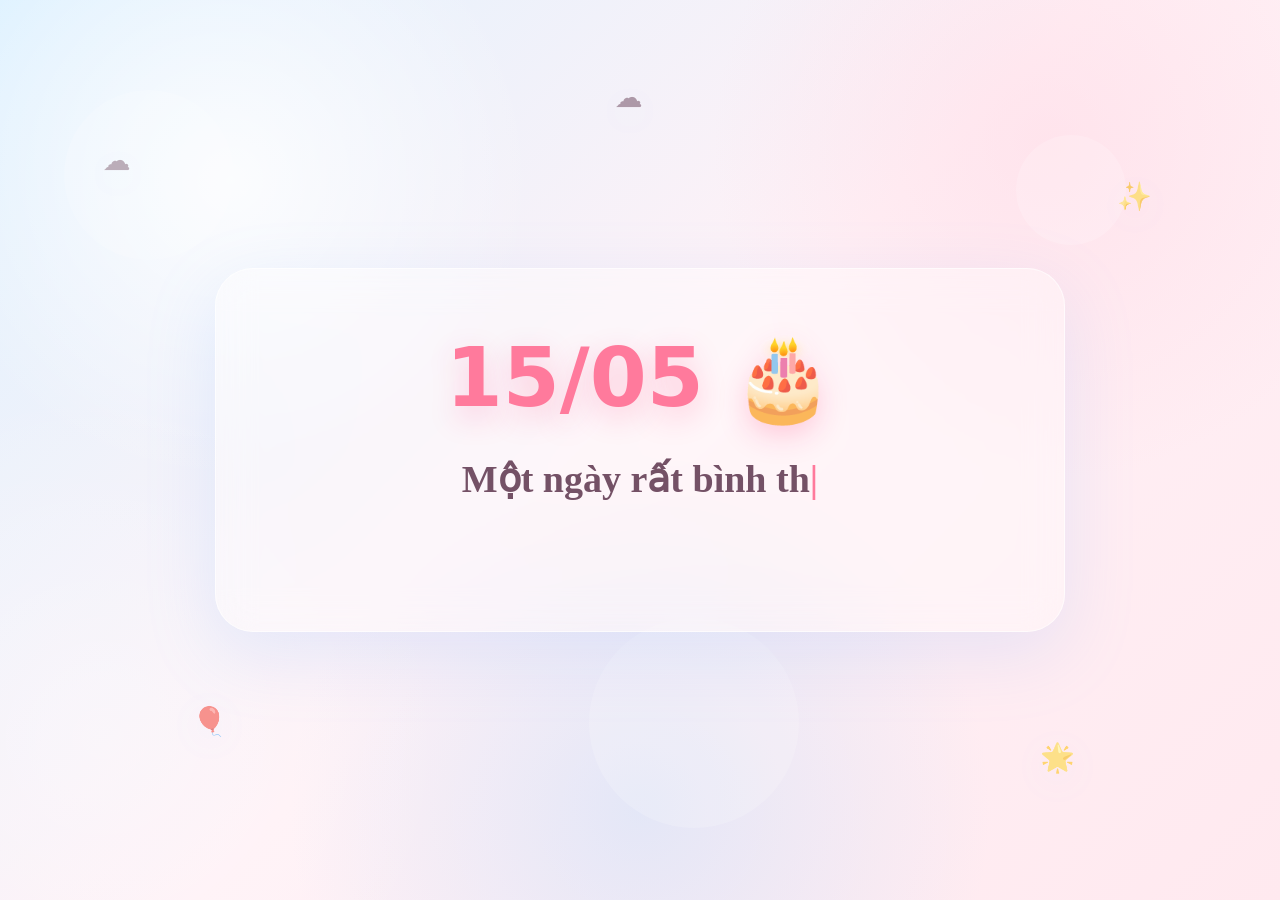
<file: index.html>
<!DOCTYPE html>
<html lang="vi">
  <head>
    <meta charset="UTF-8" />
    <meta name="viewport"
      content="width=device-width, initial-scale=1.0, viewport-fit=cover" />
    <title>Happy Birthday Huệ 💖</title>
    <link rel="stylesheet" href="css/style.css" />
  </head>
  <body>
    <audio id="birthdayMusic" src="audio/hue.mp3" preload="auto" loop></audio>
    <div class="sky-deco">
      <span>☁️</span><span>✨</span><span>🎈</span><span>🌟</span><span>☁️</span>
    </div>
    <div class="clouds">
      <span class="cloud c1"></span>
      <span class="cloud c2"></span>
      <span class="cloud c3"></span>
    </div>

    <section class="page active" id="page1">
      <div class="floating-bg"><span class="bubble"></span><span
          class="bubble"></span><span class="bubble"></span></div>
      <div class="intro-card">
        <div class="intro-date">15/05 🎂</div>
        <div class="type-line cursor" id="introText"></div>
      </div>
    </section>

    <section class="page" id="page2">
      <div class="floating-bg">
        <span class="bubble"></span>
        <span class="bubble"></span>
        <span class="bubble"></span>
      </div>

      <div class="chat-layout hey-hue-page">

        <div class="hey-hue-avatar">
          <img src="img/hue.jpg" alt="Ảnh Huệ">
        </div>

        <div class="pretty-window-wrap">
          <div class="pretty-window">
            <div class="window-topbar">
              <span></span>
              <span></span>
              <span></span>
            </div>

            <div class="window-curtain left"></div>
            <div class="window-curtain right"></div>

            <div class="window-scene">
              <div class="window-sun"></div>
              <div class="window-cloud c1"></div>
              <div class="window-cloud c2"></div>
              <div class="window-cloud c3"></div>

              <div class="window-grid">
                <span></span>
                <span></span>
              </div>

              <div class="window-message">
                Một góc nhỏ dịu dàng<br>
                dành riêng cho Huệ ✨
              </div>

              <div class="window-flowers">
                <span>🌷</span>
                <span>🌸</span>
                <span>🌷</span>
              </div>
            </div>
          </div>
        </div>

        <p class="hey-hue-desc">
          Có một điều nho nhỏ muốn gửi đến cậu
        </p>

        <div class="hey-hue-divider">
          <span>💗</span>
          <span>✨</span>
          <span>🌸</span>
          <span>🌙</span>
          <span>🫧</span>
        </div>

        <div class="gift-chat-wrap">
          <div class="gift" id="gift" onclick="openGift()">🎁</div>
          <p class="tap-hint">Chạm vào hộp quà nha</p>
        </div>

      </div>
    </section>

    <section class="page" id="pageMemory">
      <div class="floating-bg"><span class="bubble"></span><span
          class="bubble"></span><span class="bubble"></span></div>
      <div class="memory-stage">
        <div class="memory-title">Bầu trời ký ức ✨</div>
        <div class="memory-hint">bấm vào số hoặc ảnh nào sẽ hiện ảnh đó
          nhé</div>

        <button class="polaroid" data-number="1" onclick="openMemory(0)">
          <span class="memory-number">1</span>
          <img src="img/hue25.jpg" alt="Ảnh kỷ niệm 1">
        </button>
        <button class="polaroid" data-number="2" onclick="openMemory(1)">
          <span class="memory-number">2</span>
          <img src="img/hue24.jpg" alt="Ảnh kỷ niệm 2">
        </button>
        <button class="polaroid" data-number="3" onclick="openMemory(2)">
          <span class="memory-number">3</span>
          <img src="img/hue21.jpg" alt="Ảnh kỷ niệm 3">
        </button>
        <button class="polaroid" data-number="4" onclick="openMemory(3)">
          <span class="memory-number">4</span>
          <img src="img/hue6.jpg" alt="Ảnh kỷ niệm 4">
        </button>
        <button class="polaroid" data-number="5" onclick="openMemory(4)">
          <span class="memory-number">5</span>
          <img src="img/hue23.jpg" alt="Ảnh kỷ niệm 5">
        </button>
        <button class="polaroid" data-number="6" onclick="openMemory(5)">
          <span class="memory-number">6</span>
          <img src="img/hue1.jpg" alt="Ảnh kỷ niệm 6">
        </button>

        <button class="memory-next" onclick="startAfterMemory()">Tiếp tục nhé
          💖</button>
      </div>
    </section>

    <div class="memory-popup" id="memoryPopup" onclick="closeMemory(event)">
      <div class="memory-open-card">
        <img id="memoryImg" src="img/hue1.jpg" alt="Ảnh">
        <p id="memoryCaption"></p>
        <button onclick="hideMemory()">Quay lại ✨</button>
      </div>
    </div>

    <section class="page" id="page3">
      <div class="main-grid">
        <div class="photo-frame"><img id="slidePhoto" src="img/hue.jpg"
            alt="Ảnh Huệ"></div>
        <div class="heart-box"><div class="real-heart"><span
              class="glow"></span></div></div>
        <div class="text-card" id="birthdayText"></div>
      </div>
    </section>

    <div class="choice-modal" id="choiceModal">
      <div class="choice-box">
        <div class="choice-title">Cảm ơn vì cậu đã xuất hiện 💖</div>
        <div class="btn-row" id="btnArea">
          <button class="choice-btn ok-btn" onclick="goFinal()">Oki nè</button>
          <button class="choice-btn no-btn" id="noBtn">Kệ cậu 😝</button>
        </div>
      </div>
    </div>

    <section class="page" id="page4">
      <div class="final-box">
        <div>
          <div class="final-text" id="finalText"></div>
          <div class="wish-box" id="wishBox">
            <div class="wish-title">Ước một điều đi, tớ giữ bí mật cho ✨</div>
            <div class="wish-form">
              <input class="wish-input" id="wishInput"
                placeholder="Viết điều ước của cậu..." maxlength="80">
              <button class="wish-btn" onclick="sendWish()">Gửi ✨</button>
            </div>
            <div class="wish-note" id="wishNote">Điều ước bay lên trời rồi đó
              💖</div>
          </div>
          <div class="ending-badge" id="endingBadge">và những khoảnh khắc đẹp
            cũng bay lên cùng điều ước đó ✨</div>

          <button class="restart-btn" id="restartBtn" onclick="restartStory()">
            Xem lại từ đầu 💖
          </button>
        </div>
      </section>
      <script src="js/script.js"></script>
    </body>
  </html>
</file>
<file: css/style.css>
:root{
      --pink:#dff2ff;
      --pink-2:#fff1f6;
      --hot:#ff7a9c;
      --deep:#745166;
      --red:#ff5f7f;
      --white:rgba(255,255,255,.78);
      --glass:rgba(255,255,255,.42);
      --shadow:0 22px 70px rgba(255, 45, 110, .28);
    }

    *{box-sizing:border-box;margin:0;padding:0}
    html,body{width:100%;height:100%;overflow:hidden}
    body{
      font-family: ui-rounded, system-ui, -apple-system, BlinkMacSystemFont, "Segoe UI", sans-serif;
      color:var(--deep);
      background:
        radial-gradient(circle at 18% 20%, rgba(255,255,255,.82), transparent 24%),
        radial-gradient(circle at 82% 16%, rgba(255,205,220,.36), transparent 26%),
        radial-gradient(circle at 50% 90%, rgba(170,215,255,.32), transparent 34%),
        radial-gradient(circle at 8% 82%, rgba(255,255,255,.34), transparent 26%),
        linear-gradient(135deg,#dff2ff,#fff1f6 50%,#ffe9ef);
    }

    .page{
      position:fixed;
      inset:0;
      display:none;
      align-items:center;
      justify-content:center;
      padding:clamp(18px,4vw,55px);
      opacity:0;
      transform:scale(.985);
      transition:opacity .85s ease, transform .85s ease;
      z-index:1;
    }
    .page.active{display:flex;opacity:1;transform:scale(1)}


    .sky-deco{
      position:absolute;
      inset:0;
      pointer-events:none;
      overflow:hidden;
      z-index:0;
    }
    .sky-deco span{
      position:absolute;
      font-size:clamp(16px,4vw,28px);
      opacity:.55;
      animation:skyFloat 7s ease-in-out infinite;
      filter:drop-shadow(0 8px 18px rgba(120,170,255,.16));
    }
    .sky-deco span:nth-child(1){left:8%;top:16%;animation-delay:-1s}
    .sky-deco span:nth-child(2){right:10%;top:20%;animation-delay:-2.8s}
    .sky-deco span:nth-child(3){left:15%;bottom:18%;animation-delay:-4s}
    .sky-deco span:nth-child(4){right:16%;bottom:14%;animation-delay:-5.2s}
    .sky-deco span:nth-child(5){left:48%;top:9%;animation-delay:-3.4s}
    @keyframes skyFloat{
      0%,100%{transform:translateY(0) rotate(0)}
      50%{transform:translateY(-16px) rotate(8deg)}
    }


    .clouds{position:fixed;inset:0;pointer-events:none;overflow:hidden;z-index:0}
    .cloud{
      position:absolute;width:clamp(110px,24vw,260px);height:clamp(38px,8vw,82px);
      border-radius:999px;background:rgba(255,255,255,.50);
      box-shadow:35px 5px 0 rgba(255,255,255,.34),74px 8px 0 rgba(255,255,255,.28),28px -16px 0 rgba(255,255,255,.38);
      filter:blur(.2px);opacity:.62;animation:cloudDrift var(--cloud-time) linear infinite;
    }
    .cloud.c1{top:12%;left:-32%;--cloud-time:34s}
    .cloud.c2{top:34%;left:105%;--cloud-time:42s;transform:scale(.78);animation-name:cloudDriftReverse}
    .cloud.c3{top:72%;left:-38%;--cloud-time:48s;transform:scale(.62);opacity:.42}
    @keyframes cloudDrift{from{translate:0 0}to{translate:145vw 0}}
    @keyframes cloudDriftReverse{from{translate:0 0}to{translate:-145vw 0}}

    .gift-mini-photo{
      position:fixed;left:50%;top:58%;z-index:22;width:62px;height:76px;padding:4px 4px 14px;
      border-radius:10px;background:rgba(255,255,255,.94);box-shadow:0 16px 34px rgba(120,100,170,.22);
      pointer-events:none;animation:giftPhotoBurst .98s ease-out forwards;
    }
    .gift-mini-photo img{width:100%;height:100%;object-fit:cover;border-radius:7px;display:block}
    @keyframes giftPhotoBurst{
      0%{transform:translate(-50%,-50%) scale(.25) rotate(0);opacity:0}
      15%{opacity:1}
      100%{transform:translate(calc(-50% + var(--x)), calc(-50% + var(--y))) scale(.86) rotate(var(--r));opacity:0}
    }

    .type-line,.text-card,.final-text{font-family:"Segoe Print","Comic Sans MS",ui-rounded,cursive}
    .text-card,.final-text{font-weight:700}

    .polaroid img{
      width:100%;
      aspect-ratio:1/1.12;
      object-fit:cover;
      border-radius:10px;
      display:block;
      filter:saturate(1.05) brightness(1.04);
    }

    .pastel-firework{
      position:fixed;width:6px;height:6px;border-radius:50%;pointer-events:none;z-index:45;
      background:rgba(255,255,255,.95);box-shadow:0 0 18px rgba(255,255,255,.8);animation:fireworkCore .8s ease-out forwards;
    }
    .pastel-firework span{
      position:absolute;left:50%;top:50%;width:7px;height:7px;border-radius:50%;background:var(--fw-color);
      transform:translate(-50%,-50%);animation:fireworkSpark .9s ease-out forwards;
    }
    @keyframes fireworkCore{0%{transform:scale(.4);opacity:0}20%{opacity:1}100%{transform:scale(1);opacity:0}}
    @keyframes fireworkSpark{to{transform:translate(calc(-50% + var(--dx)), calc(-50% + var(--dy))) scale(.25);opacity:0}}

    .sky-memory-photo{
      position:fixed;
      left:50%;
      bottom:-90px;
      z-index:42;
      width:clamp(52px,13vw,88px);
      padding:4px 4px 11px;
      border-radius:12px;
      background:rgba(255,255,255,.94);
      box-shadow:0 16px 34px rgba(110,150,220,.22);
      pointer-events:none;
      animation:skyPhotoRise var(--rise-time) ease-in forwards;
    }
    .sky-memory-photo img{
      width:100%;
      aspect-ratio:1/1.12;
      object-fit:cover;
      border-radius:8px;
      display:block;
    }
    @keyframes skyPhotoRise{
      0%{
        transform:translateX(-50%) translateY(0) scale(.72) rotate(var(--rot));
        opacity:0;
      }
      12%{opacity:1}
      82%{opacity:1}
      100%{
        transform:translateX(calc(-50% + var(--drift-x))) translateY(calc(-115vh - var(--drift-y))) scale(var(--end-scale)) rotate(calc(var(--rot) + var(--spin)));
        opacity:0;
      }
    }
    .ending-badge{
      position:fixed;
      left:50%;
      bottom:86px;
      transform:translateX(-50%);
      z-index:43;
      display:none;
      width:min(340px,84vw);
      padding:10px 14px;
      border-radius:999px;
      background:rgba(255,255,255,.74);
      color:#ff6f96;
      text-align:center;
      font-weight:900;
      font-size:clamp(12px,3.2vw,16px);
      box-shadow:0 14px 32px rgba(110,160,230,.18);
      animation:endingBadgeIn .6s ease both;
    }
    .ending-badge.show{display:block}
    @keyframes endingBadgeIn{
      from{opacity:0;transform:translateX(-50%) translateY(16px) scale(.96)}
      to{opacity:1;transform:translateX(-50%) translateY(0) scale(1)}
    }

    .wish-star{white-space:normal;text-align:center;border-radius:24px 24px 24px 8px;padding:10px 14px 12px}
    .wish-star::before{content:"🎈";display:block;font-size:30px;line-height:1;margin-bottom:2px;animation:balloonWobble .7s ease-in-out infinite alternate}
    @keyframes balloonWobble{to{transform:translateX(5px) rotate(4deg)}}


    .floating-bg{
      position:absolute;inset:0;pointer-events:none;overflow:hidden;
    }
    .bubble{
      position:absolute;border-radius:999px;background:rgba(255,255,255,.18);
      filter:blur(.2px);animation:float 9s ease-in-out infinite;
    }
    .bubble:nth-child(1){width:170px;height:170px;left:5%;top:10%;animation-delay:-2s}
    .bubble:nth-child(2){width:110px;height:110px;right:12%;top:15%;animation-delay:-4s}
    .bubble:nth-child(3){width:210px;height:210px;left:46%;bottom:8%;animation-delay:-5s}
    @keyframes float{50%{transform:translateY(-22px) translateX(10px)}}

    /* PAGE 1 */
    .intro-card{
      width:min(850px,92vw);
      min-height:320px;
      padding:clamp(30px,6vw,62px);
      border-radius:38px;
      background:rgba(255,255,255,.35);
      box-shadow:0 22px 70px rgba(130,180,255,.18), inset 0 0 0 1px rgba(255,255,255,.62);
      backdrop-filter:blur(18px);
      text-align:center;
      position:relative;
      overflow:hidden;
    }
    .intro-date{
      font-size:clamp(34px,8vw,82px);
      font-weight:900;
      color:var(--hot);
      text-shadow:0 10px 30px rgba(255,45,110,.22);
      margin-bottom:24px;
    }
    .type-line{
      font-size:clamp(22px,4vw,38px);
      line-height:1.55;
      font-weight:700;
      min-height:120px;
    }
    .cursor::after{content:"|";animation:blink .75s infinite;color:var(--hot)}
    @keyframes blink{50%{opacity:0}}

    /* PAGE 2 */
    .gift-layout{
      position:relative;
      width:min(680px,92vw);
      text-align:center;
      padding:clamp(18px,4vw,34px);
    }
    .portrait-wrap{
      width:min(220px,58vw);
      aspect-ratio:1/1;
      margin:0 auto 20px;
      border-radius:50%;
      padding:6px;
      background:linear-gradient(145deg,rgba(255,255,255,.92),rgba(255,115,165,.24));
      box-shadow:0 20px 52px rgba(255,54,119,.28);
      animation:portraitBob 2.8s ease-in-out infinite;
    }
    .portrait-wrap img{
      width:100%;height:100%;object-fit:cover;object-position:center;border-radius:50%;
      filter:brightness(1.08) contrast(.98) saturate(1.08);
      transition:.45s ease;
    }
    .portrait-wrap:hover img{filter:brightness(1.12) saturate(1.18);transform:scale(1.02)}
    @keyframes portraitBob{0%,100%{transform:translateY(0)}50%{transform:translateY(-10px)}}
    .gift-layout h2{font-size:clamp(30px,8vw,54px);color:var(--hot);margin-bottom:12px}
    .gift-layout p{font-size:clamp(17px,4.4vw,24px);line-height:1.5}
    .gift{
      margin:28px auto 10px;
      width:112px;height:112px;
      display:grid;place-items:center;
      font-size:68px;
      cursor:pointer;
      filter:drop-shadow(0 18px 30px rgba(255,45,110,.32));
      animation:shakeGift 1.8s ease-in-out infinite;
      user-select:none;
      -webkit-tap-highlight-color:transparent;
    }
    @keyframes shakeGift{
      0%,100%{transform:rotate(0)}
      15%{transform:rotate(-8deg)}
      30%{transform:rotate(8deg)}
      45%{transform:rotate(-5deg)}
      60%{transform:rotate(4deg)}
    }
    .gift.explode{animation:explode .65s forwards}
    @keyframes explode{to{transform:scale(3) rotate(35deg);opacity:0;filter:blur(9px)}}
    .tap-hint{font-size:16px!important;color:#b32a68;opacity:.9}


    .memory-stage{
      position:relative;
      width:min(980px,94vw);
      height:min(680px,88dvh);
      overflow:hidden;
      border-radius:34px;
      background:
        radial-gradient(circle at 20% 18%, rgba(255,255,255,.55), transparent 24%),
        radial-gradient(circle at 80% 22%, rgba(255,100,150,.18), transparent 28%),
        linear-gradient(145deg, rgba(255,255,255,.30), rgba(255,200,218,.22));
      box-shadow:var(--shadow), inset 0 0 0 1px rgba(255,255,255,.55);
      backdrop-filter:blur(14px);
      padding:18px;
    }
    .memory-title{
      position:absolute;
      top:18px;
      left:50%;
      transform:translateX(-50%);
      z-index:3;
      width:min(560px,88vw);
      text-align:center;
      padding:12px 16px;
      border-radius:999px;
      background:rgba(255,255,255,.62);
      box-shadow:0 14px 36px rgba(255,45,110,.18);
      font-size:clamp(16px,4vw,24px);
      font-weight:900;
      color:var(--hot);
    }
    .memory-hint{
      position:absolute;
      top:70px;
      left:50%;
      transform:translateX(-50%);
      z-index:3;
      font-size:clamp(12px,3.2vw,16px);
      color:#a82a65;
      background:rgba(255,255,255,.45);
      padding:7px 13px;
      border-radius:999px;
    }
    .polaroid{
      position:absolute;
      width:clamp(92px,16vw,150px);
      padding:7px;
      border:0;
      border-radius:14px;
      background:rgba(255,255,255,.88);
      box-shadow:0 16px 38px rgba(160,0,72,.22);
      cursor:pointer;
      transform:translate3d(0,0,0) rotate(var(--r));
      animation:memoryFloat var(--dur) ease-in-out infinite;
      -webkit-tap-highlight-color:transparent;
    }

    .polaroid:nth-child(3){left:7%;top:20%;--r:-8deg;--dur:5.8s}
    .polaroid:nth-child(4){left:32%;top:17%;--r:6deg;--dur:6.5s;animation-delay:-1s}
    .polaroid:nth-child(5){right:8%;top:22%;--r:-4deg;--dur:6.1s;animation-delay:-2s}
    .polaroid:nth-child(6){left:12%;bottom:18%;--r:5deg;--dur:6.8s;animation-delay:-2.4s}
    .polaroid:nth-child(7){left:41%;bottom:15%;--r:-6deg;--dur:5.9s;animation-delay:-1.6s}
    .polaroid:nth-child(8){right:11%;bottom:18%;--r:7deg;--dur:6.7s;animation-delay:-3s}
    @keyframes memoryFloat{
      0%,100%{transform:translateY(0) rotate(var(--r))}
      50%{transform:translateY(-18px) rotate(calc(var(--r) * -0.55))}
    }
    .memory-next{
      position:absolute;
      left:50%;
      bottom:18px;
      transform:translateX(-50%);
      z-index:4;
      border:0;
      border-radius:999px;
      padding:12px 22px;
      background:#ff4f82;
      color:white;
      font-weight:900;
      font-size:15px;
      box-shadow:0 15px 34px rgba(255,45,110,.28);
      cursor:pointer;
    }
    .memory-popup{
      position:fixed;
      inset:0;
      display:none;
      place-items:center;
      z-index:25;
      background:rgba(220,235,255,.22);
      backdrop-filter:blur(2px);
      padding:18px;
    }
    .memory-popup.show{display:grid}
    .memory-open-card{
      width:min(390px,86vw);
      padding:12px 12px 18px;
      border-radius:24px;
      background:rgba(255,255,255,.94);
      box-shadow:0 22px 60px rgba(110,150,220,.22);
      text-align:center;
      animation:popIn .28s ease both;
    }
    .memory-open-card img{
      width:100%;
      max-height:50dvh;
      object-fit:cover;
      border-radius:18px;
      display:block;
      margin-bottom:14px;
    }
    .memory-open-card p{
      font-size:clamp(14px,3.8vw,17px);
      line-height:1.45;
      font-weight:800;
      color:#7d5a6c;
      padding:0 8px 12px;
    }
    .memory-open-card button{
      border:0;
      border-radius:999px;
      padding:10px 20px;
      background:#ff7a9c;
      color:white;
      font-weight:900;
      box-shadow:0 12px 26px rgba(255,120,160,.22);
    }
    @keyframes popIn{from{transform:scale(.88);opacity:0}to{transform:scale(1);opacity:1}}


    .memory-number{
      position:absolute;
      top:-10px;
      right:-10px;
      z-index:5;
      width:34px;
      height:34px;
      border-radius:50%;
      display:grid;
      place-items:center;
      background:#ff4f82;
      color:white;
      font-weight:900;
      font-size:16px;
      box-shadow:0 10px 22px rgba(255,45,110,.35);
      border:3px solid rgba(255,255,255,.9);
      pointer-events:none;
    }
    .polaroid{
      overflow:visible;
    }
    .polaroid::after{
      content:"Ảnh " attr(data-number);
      position:absolute;
      left:50%;
      bottom:-28px;
      transform:translateX(-50%);
      white-space:nowrap;
      font-size:12px;
      font-weight:900;
      color:#ff4f82;
      background:rgba(255,255,255,.78);
      padding:4px 9px;
      border-radius:999px;
      box-shadow:0 8px 18px rgba(255,45,110,.14);
      pointer-events:none;
    }


    /* PAGE 3 */
    .main-grid{
      width:min(1550px,96vw);
      display:grid;
      grid-template-columns:1.05fr .95fr 1.15fr;
      gap:clamp(22px,4vw,70px);
      align-items:center;
    }
    .photo-frame{
      position:relative;
      width:min(390px,90vw);
      aspect-ratio:1/1.33;
      border-radius:38px;
      padding:8px;
      background:rgba(255,255,255,.68);
      box-shadow:0 26px 70px rgba(255,45,110,.34);
      transform:rotate(-2deg);
      justify-self:center;
      overflow:hidden;
    }
    .photo-frame img{width:100%;height:100%;object-fit:cover;border-radius:31px;filter:saturate(1.04) brightness(1.04);transition:opacity .9s ease, transform 1.3s ease, filter .9s ease}
    .photo-frame::after{
      content:"";position:absolute;inset:-45% -80%;
      background:linear-gradient(105deg,transparent 40%,rgba(255,255,255,.65) 50%,transparent 60%);
      transform:translateX(-60%) rotate(12deg);
      animation:shine 4s ease-in-out infinite;
    }
    @keyframes shine{45%,100%{transform:translateX(70%) rotate(12deg)}}
    .fade-img{opacity:.2;transform:scale(1.04);filter:blur(2px)}

    .heart-box{display:grid;place-items:center;min-height:310px;position:relative}
    .real-heart{
      width:85px;height:85px;position:relative;transform:rotate(-45deg);
      background:radial-gradient(circle at 30% 28%,#ff90aa 0 9%,#ff426f 24%,#d7044f 82%);
      box-shadow:0 28px 64px rgba(216,0,70,.42), inset -16px -18px 30px rgba(130,0,45,.18), inset 18px 12px 28px rgba(255,255,255,.22);
      animation:heartbeat 1.18s ease-in-out infinite;
      filter:drop-shadow(0 0 25px rgba(255,35,95,.28));
    }
    .real-heart:before,.real-heart:after{content:"";position:absolute;width:85px;height:85px;border-radius:50%;background:inherit;box-shadow:inherit}
    .real-heart:before{top:-42.5px;left:0}.real-heart:after{left:42.5px;top:0}
    .real-heart .glow{position:absolute;inset:11px auto auto 19px;width:19px;height:19px;border-radius:50%;background:rgba(255,255,255,.35);filter:blur(2px);z-index:2}
    @keyframes heartbeat{0%,100%{transform:rotate(-45deg) scale(1)}14%{transform:rotate(-45deg) scale(1.13)}28%{transform:rotate(-45deg) scale(.98)}42%{transform:rotate(-45deg) scale(1.09)}70%{transform:rotate(-45deg) scale(1)}}

    .text-card{
      justify-self:center;
      width:min(430px,91vw);
      min-height:620px;
      padding:clamp(26px,4vw,38px);
      border-radius:28px;
      background:rgba(255,255,255,.68);
      box-shadow:var(--shadow), inset 0 0 0 1px rgba(255,255,255,.65);
      backdrop-filter:blur(14px);
      font-size:clamp(15px,1.55vw,20px);
      line-height:1.45;
      white-space:pre-line;
      position:relative;
    }
    .text-card .highlight{color:var(--red);font-size:1.18em;font-weight:900;text-shadow:0 0 18px rgba(255,45,110,.28);animation:textPulse .9s ease-in-out infinite alternate}
    @keyframes textPulse{to{letter-spacing:.5px;filter:drop-shadow(0 5px 14px rgba(255,45,110,.24))}}

    .choice-modal{
      position:fixed;
      inset:0;
      display:none;
      place-items:end center;
      z-index:15;
      background:transparent;
      backdrop-filter:none;
      pointer-events:auto;
      padding:0 12px max(18px, env(safe-area-inset-bottom));
    }
    .choice-modal.show{display:grid}
    .choice-box{
      width:min(360px,84vw);min-height:170px;border-radius:24px;
      background:linear-gradient(145deg,rgba(255,255,255,.44),rgba(255,141,174,.30));
      border:1px solid rgba(255,255,255,.58);
      box-shadow:0 28px 80px rgba(255,35,100,.34);
      text-align:center;padding:26px 18px;position:relative;
    }
    .choice-title{font-size:clamp(15px,3.8vw,20px);font-weight:900;color:#ff6f96;text-shadow:0 8px 22px rgba(255,120,160,.18);margin-bottom:13px}
    .btn-row{position:relative;height:78px;width:100%;max-width:230px;margin:0 auto}
    .choice-btn{border:0;border-radius:999px;padding:9px 19px;font-size:14px;font-weight:850;cursor:pointer;box-shadow:0 10px 24px rgba(255,45,110,.18);transition:.25s;position:absolute;top:0;left:50%;transform:translateX(-50%)}
    .ok-btn{background:#ff7a9c;color:white;top:0;z-index:2}.no-btn{background:#46546a;color:white;top:44px;z-index:3}.choice-btn:active{transform:translateX(-50%) scale(.95)}

    /* PAGE 4 */
    .final-box{
      width:min(760px,92vw);min-height:520px;padding:clamp(28px,6vw,54px);
      border-radius:34px;background:rgba(255,255,255,.38);
      box-shadow:var(--shadow), inset 0 0 0 1px rgba(255,255,255,.55);
      backdrop-filter:blur(14px);text-align:center;z-index:2;
      display:flex;align-items:center;justify-content:center;
    }
    .final-text{font-size:clamp(20px,4.6vw,34px);line-height:1.48;font-weight:750;white-space:pre-line}
    .final-text .final-highlight{color:var(--red);font-size:1.16em;font-weight:950;text-shadow:0 0 20px rgba(255,44,100,.34);animation:finalGlow 1s ease-in-out infinite alternate}
    @keyframes finalGlow{to{transform:scale(1.02);filter:drop-shadow(0 0 18px rgba(255,42,98,.4))}}

    .wish-box{
      display:none;
      width:min(430px,92vw);
      margin-top:14px;
      padding:13px 13px 14px;
      border-radius:24px;
      background:rgba(255,255,255,.50);
      box-shadow:0 18px 46px rgba(255,45,110,.20), inset 0 0 0 1px rgba(255,255,255,.55);
      animation:wishAppear .55s ease both;
    }
    .wish-box.show{display:block}
    .wish-title{
      font-size:clamp(14px,3.7vw,19px);
      font-weight:900;
      color:#ff3f78;
      margin-bottom:9px;
      text-shadow:0 8px 24px rgba(255,45,110,.18);
    }
    .wish-form{
      display:flex;
      gap:8px;
      align-items:center;
      justify-content:center;
    }
    .wish-input{
      flex:1;
      min-width:0;
      border:0;
      outline:0;
      border-radius:999px;
      padding:11px 13px;
      background:rgba(255,255,255,.82);
      color:#9b1b5b;
      font-weight:750;
      font-size:14px;
      box-shadow:inset 0 0 0 1px rgba(255,105,155,.18);
    }
    .wish-input::placeholder{color:rgba(155,27,91,.55)}
    .wish-btn{
      border:0;
      border-radius:999px;
      padding:11px 14px;
      background:#ff4f82;
      color:white;
      font-weight:900;
      font-size:14px;
      white-space:nowrap;
      box-shadow:0 12px 28px rgba(255,45,110,.24);
      cursor:pointer;
    }
    .wish-note{
      display:none;
      margin-top:9px;
      font-size:13px;
      font-weight:800;
      color:#b82d68;
    }
    .wish-note.show{display:block}

    .sky-memory-photo{
      position:fixed;
      left:50%;
      bottom:-90px;
      z-index:42;
      width:clamp(52px,13vw,88px);
      padding:4px 4px 11px;
      border-radius:12px;
      background:rgba(255,255,255,.94);
      box-shadow:0 16px 34px rgba(110,150,220,.22);
      pointer-events:none;
      animation:skyPhotoRise var(--rise-time) ease-in forwards;
    }
    .sky-memory-photo img{
      width:100%;
      aspect-ratio:1/1.12;
      object-fit:cover;
      border-radius:8px;
      display:block;
    }
    @keyframes skyPhotoRise{
      0%{
        transform:translateX(-50%) translateY(0) scale(.72) rotate(var(--rot));
        opacity:0;
      }
      12%{opacity:1}
      82%{opacity:1}
      100%{
        transform:translateX(calc(-50% + var(--drift-x))) translateY(calc(-115vh - var(--drift-y))) scale(var(--end-scale)) rotate(calc(var(--rot) + var(--spin)));
        opacity:0;
      }
    }
    .ending-badge{
      position:fixed;
      left:50%;
      bottom:86px;
      transform:translateX(-50%);
      z-index:43;
      display:none;
      width:min(340px,84vw);
      padding:10px 14px;
      border-radius:999px;
      background:rgba(255,255,255,.74);
      color:#ff6f96;
      text-align:center;
      font-weight:900;
      font-size:clamp(12px,3.2vw,16px);
      box-shadow:0 14px 32px rgba(110,160,230,.18);
      animation:endingBadgeIn .6s ease both;
    }
    .ending-badge.show{display:block}
    @keyframes endingBadgeIn{
      from{opacity:0;transform:translateX(-50%) translateY(16px) scale(.96)}
      to{opacity:1;transform:translateX(-50%) translateY(0) scale(1)}
    }

    .wish-star{
      position:fixed;
      z-index:40;
      left:50%;
      bottom:90px;
      width:max-content;
      max-width:82vw;
      padding:9px 13px;
      border-radius:999px;
      background:rgba(255,255,255,.86);
      color:#ff3f78;
      font-weight:900;
      font-size:14px;
      box-shadow:0 16px 42px rgba(255,45,110,.28);
      pointer-events:none;
      animation:wishFly 2.4s ease-in forwards;
    }
    @keyframes wishAppear{
      from{opacity:0;transform:translateY(14px) scale(.96)}
      to{opacity:1;transform:translateY(0) scale(1)}
    }
    @keyframes wishFly{
      0%{transform:translateX(-50%) translateY(0) scale(.92);opacity:0}
      15%{opacity:1}
      70%{opacity:1}
      100%{transform:translateX(-50%) translateY(-62vh) scale(.62);opacity:0}
    }

    .falling{position:absolute;top:-30px;pointer-events:none;animation:fall linear forwards;font-size:20px;opacity:.85}
    @keyframes fall{to{transform:translateY(110vh) rotate(360deg);opacity:.15}}

    @media (max-width:900px){
      .page{align-items:center;justify-content:center;padding:10px;padding-top:max(10px,env(safe-area-inset-top));padding-bottom:max(10px,env(safe-area-inset-bottom))}
      #page3{align-items:center;overflow:hidden}
      .memory-stage{height:calc(100dvh - 22px);border-radius:24px;padding:10px}
      .memory-title{top:12px;font-size:17px;padding:10px 14px}
      .memory-hint{top:58px;font-size:12px}
      .polaroid{width:clamp(82px,28vw,112px);padding:6px;border-radius:12px}

      .polaroid:nth-child(3){left:5%;top:17%}
      .polaroid:nth-child(4){left:37%;top:21%}
      .polaroid:nth-child(5){right:5%;top:40%}
      .polaroid:nth-child(6){left:7%;bottom:22%}
      .polaroid:nth-child(7){left:39%;bottom:16%}
      .polaroid:nth-child(8){right:7%;bottom:9%}
      .memory-next{bottom:12px;padding:10px 18px;font-size:13px}
      .main-grid{
        grid-template-columns:1fr;
        grid-template-rows:auto auto auto;
        gap:clamp(7px,1.5vh,13px);
        width:100%;
        height:calc(100dvh - 20px);
        max-height:calc(100dvh - 20px);
        overflow:hidden;
        padding:0;
        align-content:center;
        justify-items:center;
        scrollbar-width:none;
      }
      .main-grid::-webkit-scrollbar{display:none}
      .photo-frame{width:min(174px,46vw);aspect-ratio:1/1.04;margin-top:0;border-radius:24px;padding:5px}
      .photo-frame img{border-radius:20px}
      .heart-box{min-height:50px}
      .real-heart{width:40px;height:40px}
      .real-heart:before,.real-heart:after{width:40px;height:40px}
      .real-heart:before{top:-20px}.real-heart:after{left:20px}
      .real-heart .glow{width:10px;height:10px;inset:7px auto auto 11px}
      .text-card{
        width:min(520px,94vw);
        min-height:auto;
        max-height:calc(100dvh - 250px);
        padding:14px 15px 15px;
        border-radius:20px;
        font-size:12.8px;
        line-height:1.30;
        overflow:hidden;
      }
      .text-card .highlight{font-size:1.04em;line-height:1.22;display:inline-block}
      .intro-card{border-radius:28px;min-height:300px}
      .choice-box{width:min(330px,84vw);min-height:155px;padding:23px 16px;border-radius:22px}
      .choice-title{font-size:clamp(14px,3.7vw,18px);margin-bottom:10px}
      .final-box{
        width:94vw;
        min-height:auto;
        max-height:calc(100dvh - 22px);
        border-radius:24px;
        padding:18px 15px;
      }
      .final-text{font-size:clamp(14px,3.55vw,18px);line-height:1.34;font-weight:720}
      .wish-box{margin-top:10px;padding:10px 10px 11px;border-radius:20px}
      .wish-title{font-size:13px;margin-bottom:7px}
      .wish-input{font-size:12px;padding:9px 10px}
      .wish-btn{font-size:12px;padding:9px 10px}
      .wish-note{font-size:11.5px;margin-top:7px}
    }

    @media (max-width:430px){
      .type-line{font-size:24px}.intro-date{font-size:48px}
      .portrait-wrap{width:min(190px,52vw);margin-bottom:14px}
      .gift-layout h2{font-size:36px}.gift-layout p{font-size:17px}.gift{width:92px;height:92px;font-size:58px;margin-top:20px}
      .photo-frame{width:min(158px,42vw)}
      .heart-box{min-height:45px}
      .real-heart{width:34px;height:34px}
      .real-heart:before,.real-heart:after{width:34px;height:34px}
      .real-heart:before{top:-17px}.real-heart:after{left:17px}
      .text-card{font-size:11.8px;line-height:1.25;padding:12px 13px 13px;width:94vw;max-height:calc(100dvh - 220px)}
      .choice-box{width:min(310px,84vw);padding:20px 14px;min-height:145px}
      .final-box{width:94vw;padding:16px 14px;border-radius:22px}
      .final-text{font-size:13.4px;line-height:1.28}
      .wish-form{gap:6px}
      .wish-box{width:92vw}
      .wish-title{font-size:12.4px}
      .wish-input{font-size:11.5px;padding:8px 9px}
      .wish-btn{font-size:11.5px;padding:8px 9px}
      .final-text .final-highlight{font-size:1.08em}
      .btn-row{height:72px;max-width:210px}
      .choice-btn{font-size:12px;padding:8px 16px}
      .no-btn{top:42px}
    }

    @media (max-width:390px){
      .photo-frame{width:min(145px,39vw)}
      .heart-box{min-height:40px}
      .real-heart{width:30px;height:30px}
      .real-heart:before,.real-heart:after{width:30px;height:30px}
      .real-heart:before{top:-15px}.real-heart:after{left:15px}
      .text-card{font-size:10.9px;line-height:1.20;padding:10px 11px 11px;max-height:calc(100dvh - 200px)}
      .text-card .highlight{font-size:1.03em}
      .final-box{width:95vw;padding:14px 12px;border-radius:20px}
      .final-text{font-size:12.2px;line-height:1.22}
      .wish-box{margin-top:8px;padding:9px}
      .wish-title{font-size:11.8px;margin-bottom:6px}
      .wish-input{font-size:11px;padding:7px 8px}
      .wish-btn{font-size:11px;padding:7px 8px}
    }

    @media (max-height:760px) and (max-width:900px){
      .main-grid{gap:6px}
      .photo-frame{width:min(132px,37vw)}
      .heart-box{min-height:34px}
      .real-heart{width:26px;height:26px}
      .real-heart:before,.real-heart:after{width:26px;height:26px}
      .real-heart:before{top:-13px}.real-heart:after{left:13px}
      .text-card{font-size:10.2px;line-height:1.16;padding:9px 10px 10px;max-height:calc(100dvh - 175px)}
      .text-card .highlight{font-size:1.02em}
      .final-box{padding:12px 11px;max-height:calc(100dvh - 16px)}
      .final-text{font-size:11.5px;line-height:1.18}
      .wish-box{margin-top:7px;padding:8px;border-radius:18px}
      .wish-title{font-size:11px;margin-bottom:5px}
      .wish-input{font-size:10.4px;padding:7px}
      .wish-btn{font-size:10.4px;padding:7px 8px}
      .wish-note{font-size:10px}
      .final-text .final-highlight{font-size:1.06em}
    }

    @media (min-width:901px){
      #page3,
      #page4{
        padding:22px;
        align-items:center;
      }

      .text-card{
        width:min(390px,90vw);
        min-height:500px;
        max-height:82vh;
        padding:24px 28px;
        font-size:clamp(13px,1.05vw,16px);
        line-height:1.28;
        overflow:hidden;
      }

      .text-card .highlight{
        font-size:1.06em;
      }

      .final-box{
        width:min(650px,88vw);
        min-height:auto;
        max-height:calc(100dvh - 44px);
        padding:22px 30px 24px;
        align-items:flex-start;
        overflow:hidden;
      }

      .final-text{
        font-size:clamp(15px,1.55vw,19px);
        line-height:1.22;
        font-weight:700;
      }

      .final-text .final-highlight{
        font-size:1.06em;
      }

      .wish-box{
        width:min(390px,86vw);
        margin-top:8px;
        padding:9px 11px 10px;
        border-radius:20px;
      }

      .wish-title{
        font-size:14px;
        margin-bottom:6px;
      }

      .wish-form{
        gap:6px;
      }

      .wish-input{
        padding:9px 11px;
        font-size:12.5px;
      }

      .wish-btn{
        padding:9px 12px;
        font-size:12.5px;
      }

      .wish-note{
        font-size:12px;
        margin-top:6px;
      }
    }
    /* PAGE 2 - FIRST MESSAGE STYLE */
.chat-layout{
  width:min(760px,92vw);
  text-align:center;
  padding:clamp(18px,4vw,34px);
}

.chat-title{
  font-size:clamp(26px,6vw,42px);
  color:var(--hot);
  margin-bottom:10px;
  font-weight:900;
}

.chat-subtitle{
  font-size:clamp(14px,3.4vw,18px);
  color:#8d5f74;
  margin-bottom:20px;
  font-weight:700;
}

.chat-phone{
  width:min(430px,92vw);
  margin:0 auto;
  padding:14px 14px 18px;
  border-radius:30px;
  background:rgba(255,255,255,.72);
  box-shadow:0 22px 60px rgba(255,45,110,.20), inset 0 0 0 1px rgba(255,255,255,.75);
  backdrop-filter:blur(14px);
  text-align:left;
}

.chat-topbar{
  display:flex;
  align-items:center;
  gap:12px;
  padding:8px 8px 14px;
  border-bottom:1px solid rgba(255,120,160,.12);
  margin-bottom:14px;
}

.chat-avatar{
  width:42px;
  height:42px;
  border-radius:50%;
  display:grid;
  place-items:center;
  font-weight:900;
  font-size:16px;
  color:white;
  box-shadow:0 10px 24px rgba(255,45,110,.18);
}

.chat-avatar.me{
  background:linear-gradient(145deg,#ff8fb0,#ff5f8b);
}

.chat-avatar.you{
  background:linear-gradient(145deg,#8dc8ff,#6dafff);
}

.chat-name{
  font-size:16px;
  font-weight:900;
  color:#7a5467;
  line-height:1.2;
}

.chat-status{
  font-size:12px;
  color:#b1768f;
  font-weight:700;
}

.chat-thread{
  display:flex;
  flex-direction:column;
  gap:12px;
}

.msg-row{
  display:flex;
  align-items:flex-end;
  gap:8px;
}

.msg-row.left{
  justify-content:flex-start;
}

.msg-row.right{
  justify-content:flex-end;
}

.msg-bubble{
  max-width:78%;
  padding:11px 14px;
  border-radius:20px;
  font-size:14px;
  line-height:1.45;
  font-weight:700;
  box-shadow:0 10px 24px rgba(120,80,120,.10);
  word-break:break-word;
}

.msg-row.left .msg-bubble{
  background:#f1f3f7;
  color:#5f5462;
  border-bottom-left-radius:8px;
}

.msg-row.right .msg-bubble{
  background:linear-gradient(145deg,#ff83a4,#ff5f8d);
  color:white;
  border-bottom-right-radius:8px;
}

.chat-mini-time{
  margin-top:6px;
  text-align:center;
  font-size:12px;
  color:#b48195;
  font-weight:800;
}

.first-message-note{
  margin-top:18px;
  font-size:15px;
  color:#a94b72;
  font-weight:800;
}

.gift-chat-wrap{
  margin-top:22px;
  display:flex;
  flex-direction:column;
  align-items:center;
}

@media (max-width:430px){
  .chat-phone{
    border-radius:24px;
    padding:12px 12px 16px;
  }
  .msg-bubble{
    font-size:13px;
    padding:10px 12px;
    max-width:84%;
  }
  .chat-title{
    font-size:32px;
  }
}
  .restart-btn{
  display:none;
  margin:18px auto 0;
  border:0;
  border-radius:999px;
  padding:11px 20px;
  background:#ff4f82;
  color:white;
  font-weight:900;
  font-size:14px;
  box-shadow:0 14px 32px rgba(255,45,110,.28);
  cursor:pointer;
  animation:restartAppear .55s ease both;
}

.restart-btn.show{
  display:block;
}

.restart-btn:hover{
  transform:translateY(-2px);
  box-shadow:0 18px 38px rgba(255,45,110,.34);
}

.restart-btn:active{
  transform:scale(.96);
}

@keyframes restartAppear{
  from{
    opacity:0;
    transform:translateY(12px) scale(.96);
  }
  to{
    opacity:1;
    transform:translateY(0) scale(1);
  }
}

@media (max-width:430px){
  .restart-btn{
    margin-top:12px;
    padding:9px 16px;
    font-size:12px;
  }
}
  

#page2.page.active{
  display:flex;
  align-items:center;
  justify-content:center;
  padding:clamp(10px,2vw,24px);
  overflow:hidden;
}

.hey-hue-page{
  position:relative;
  width:min(820px,96vw);
  max-height:calc(100dvh - 28px);
  margin:0 auto;
  display:flex;
  flex-direction:column;
  align-items:center;
  justify-content:center;
  gap:clamp(9px,1.5vh,16px);
  text-align:center;
  overflow:hidden;
  isolation:isolate;
}


.hey-hue-avatar{
  position:relative;
  z-index:8;
  width:clamp(86px,14vh,132px);
  height:clamp(86px,14vh,132px);
  margin:clamp(18px,3vh,34px) auto 0;
  border-radius:50%;
  padding:6px;
  background:linear-gradient(145deg,rgba(255,255,255,.98),rgba(255,145,185,.42));
  box-shadow:
    0 18px 42px rgba(255,45,110,.26),
    0 0 0 8px rgba(255,255,255,.26);
  animation:heyHueAvatarBounce 2.25s ease-in-out infinite;
}

.hey-hue-avatar::before{
  content:"";
  position:absolute;
  inset:-10px;
  border-radius:50%;
  border:2px dashed rgba(255,120,165,.48);
  animation:heyHueAvatarSpin 10s linear infinite;
}

.hey-hue-avatar::after{
  content:"💗";
  position:absolute;
  right:-9px;
  bottom:4px;
  width:34px;
  height:34px;
  border-radius:50%;
  display:grid;
  place-items:center;
  background:rgba(255,255,255,.94);
  box-shadow:0 10px 24px rgba(255,45,110,.18);
  font-size:18px;
}

.hey-hue-avatar img{
  width:100%;
  height:100%;
  object-fit:cover;
  object-position:center;
  border-radius:50%;
  display:block;
  filter:brightness(1.07) saturate(1.08);
}

@keyframes heyHueAvatarBounce{
  0%,100%{
    transform:translateY(0);
  }
  50%{
    transform:translateY(-12px);
  }
}

@keyframes heyHueAvatarSpin{
  to{
    transform:rotate(360deg);
  }
}

.pretty-window-wrap{
  width:100%;
  display:flex;
  justify-content:center;
  align-items:center;
  margin:0 auto;
  position:relative;
  z-index:3;
}

.pretty-window{
  position:relative;
  width:min(520px,94vw);
  padding:clamp(10px,1.8vh,16px);
  border-radius:32px;
  background:
    linear-gradient(145deg, rgba(255,255,255,.80), rgba(255,224,238,.68));
  box-shadow:
    0 24px 62px rgba(255,45,110,.18),
    inset 0 0 0 1px rgba(255,255,255,.86);
  backdrop-filter:blur(16px);
  overflow:hidden;
}

.pretty-window::before{
  content:"";
  position:absolute;
  inset:-70% -40% auto;
  height:170px;
  background:linear-gradient(105deg, transparent 35%, rgba(255,255,255,.60), transparent 65%);
  transform:rotate(12deg);
  animation:prettyWindowShine 4.2s ease-in-out infinite;
  pointer-events:none;
}

@keyframes prettyWindowShine{
  0%,45%{
    translate:-70% 0;
  }
  100%{
    translate:130% 0;
  }
}

.window-topbar{
  display:flex;
  align-items:center;
  gap:8px;
  padding-left:5px;
  margin-bottom:clamp(6px,1vh,12px);
}

.window-topbar span{
  width:10px;
  height:10px;
  display:block;
  border-radius:50%;
  box-shadow:0 4px 10px rgba(0,0,0,.08);
}

.window-topbar span:nth-child(1){
  background:#ff8cab;
}

.window-topbar span:nth-child(2){
  background:#ffd27a;
}

.window-topbar span:nth-child(3){
  background:#8fd6ff;
}

.window-scene{
  position:relative;
  height:clamp(150px,27vh,255px);
  overflow:hidden;
  border-radius:24px;
  background:
    radial-gradient(circle at 18% 16%, rgba(255,255,255,.88), transparent 24%),
    radial-gradient(circle at 84% 20%, rgba(255,220,135,.64), transparent 13%),
    linear-gradient(180deg, #ffe1ee 0%, #fff7fb 54%, #ffddea 100%);
  box-shadow:
    inset 0 0 0 2px rgba(255,255,255,.76),
    inset 0 -26px 46px rgba(255,160,195,.20);
}


.window-grid{
  position:absolute;
  inset:0;
  z-index:2;
  pointer-events:none;
}

.window-grid::before,
.window-grid::after{
  content:"";
  position:absolute;
  background:rgba(255,255,255,.86);
  box-shadow:0 0 0 1px rgba(255,160,195,.25);
}

.window-grid::before{
  top:0;
  bottom:0;
  left:50%;
  width:4px;
  transform:translateX(-50%);
}

.window-grid::after{
  left:0;
  right:0;
  top:50%;
  height:4px;
  transform:translateY(-50%);
}

.window-grid span{
  display:none;
}


.window-curtain{
  position:absolute;
  top:clamp(38px,5.5vh,48px);
  width:clamp(42px,6.8vh,62px);
  height:clamp(102px,17vh,160px);
  z-index:5;
  background:
    repeating-linear-gradient(
      90deg,
      rgba(255,130,175,.92) 0 10px,
      rgba(255,178,205,.96) 10px 20px
    );
  box-shadow:0 12px 26px rgba(255,45,110,.14);
}

.window-curtain.left{
  left:clamp(10px,1.8vw,16px);
  border-radius:20px 0 22px 20px;
  transform-origin:top left;
  animation:curtainSwingLeft 4s ease-in-out infinite;
}

.window-curtain.right{
  right:clamp(10px,1.8vw,16px);
  border-radius:0 20px 20px 22px;
  transform-origin:top right;
  animation:curtainSwingRight 4s ease-in-out infinite;
}

@keyframes curtainSwingLeft{
  0%,100%{
    transform:rotate(0deg);
  }
  50%{
    transform:rotate(4deg);
  }
}

@keyframes curtainSwingRight{
  0%,100%{
    transform:rotate(0deg);
  }
  50%{
    transform:rotate(-4deg);
  }
}


.window-sun{
  position:absolute;
  top:clamp(18px,3vh,26px);
  right:clamp(48px,8vw,76px);
  width:clamp(32px,5vh,52px);
  height:clamp(32px,5vh,52px);
  border-radius:50%;
  background:radial-gradient(circle at 35% 35%, #fff8c6, #ffd57c 68%);
  box-shadow:0 0 28px rgba(255,214,124,.56);
  animation:sunPulse 2.8s ease-in-out infinite;
  z-index:1;
}

@keyframes sunPulse{
  50%{
    transform:scale(1.08);
  }
}


.window-cloud{
  position:absolute;
  height:28px;
  border-radius:999px;
  background:rgba(255,255,255,.84);
  box-shadow:
    22px -6px 0 rgba(255,255,255,.78),
    42px 0 0 rgba(255,255,255,.72);
  animation:windowCloudFloat linear infinite;
  z-index:1;
}

.window-cloud.c1{
  width:56px;
  top:34px;
  left:-90px;
  animation-duration:14s;
}

.window-cloud.c2{
  width:66px;
  top:78px;
  left:-130px;
  animation-duration:18s;
  animation-delay:-5s;
}

.window-cloud.c3{
  width:50px;
  top:116px;
  left:-100px;
  animation-duration:16s;
  animation-delay:-9s;
}

@keyframes windowCloudFloat{
  from{
    transform:translateX(0);
  }
  to{
    transform:translateX(620px);
  }
}


.window-message{
  position:absolute;
  left:50%;
  top:58%;
  transform:translate(-50%,-50%);
  width:min(260px,66%);
  padding:clamp(9px,1.6vh,14px) clamp(12px,2.4vw,18px);
  border-radius:20px;
  background:rgba(255,255,255,.68);
  color:#a94f73;
  font-size:clamp(12px,2vh,17px);
  line-height:1.35;
  font-weight:900;
  text-align:center;
  box-shadow:0 14px 30px rgba(255,45,110,.12);
  backdrop-filter:blur(7px);
  z-index:4;
}

.window-flowers{
  position:absolute;
  left:50%;
  bottom:clamp(6px,1vh,12px);
  transform:translateX(-50%);
  display:flex;
  gap:clamp(9px,1.6vw,14px);
  font-size:clamp(18px,3vh,28px);
  z-index:4;
}

.window-flowers span{
  animation:flowerBob 1.8s ease-in-out infinite;
}

.window-flowers span:nth-child(2){
  animation-delay:.25s;
}

.window-flowers span:nth-child(3){
  animation-delay:.5s;
}

@keyframes flowerBob{
  50%{
    transform:translateY(-5px);
  }
}

.hey-hue-desc{
  width:min(460px,88vw);
  margin:0 auto;
  color:#8d5f74;
  font-size:clamp(15px,2.35vh,20px);
  line-height:1.45;
  font-weight:750;
  text-align:center;
}

.hey-hue-divider{
  display:flex;
  align-items:center;
  justify-content:center;
  gap:12px;
  margin:0 auto;
  color:#ff78a0;
  font-size:clamp(16px,2.5vh,22px);
}

.hey-hue-divider span{
  animation:heyHueTinyFloat 1.6s ease-in-out infinite;
}

.hey-hue-divider span:nth-child(2){animation-delay:.15s}
.hey-hue-divider span:nth-child(3){animation-delay:.30s}
.hey-hue-divider span:nth-child(4){animation-delay:.45s}
.hey-hue-divider span:nth-child(5){animation-delay:.60s}

@keyframes heyHueTinyFloat{
  50%{
    transform:translateY(-5px);
  }
}

.gift-chat-wrap{
  width:100%;
  display:flex;
  flex-direction:column;
  align-items:center;
  justify-content:center;
  margin:0 auto;
}

.hey-hue-page .gift{
  width:clamp(86px,12.8vh,126px);
  height:clamp(86px,12.8vh,126px);
  display:grid;
  place-items:center;
  margin:0 auto;
  border-radius:30px;
  font-size:clamp(54px,8.8vh,82px);
  background:rgba(255,255,255,.30);
  box-shadow:
    0 18px 42px rgba(255,45,110,.22),
    inset 0 0 0 1px rgba(255,255,255,.55);
}

.hey-hue-page .tap-hint{
  margin-top:7px;
  display:inline-block;
  padding:7px 15px;
  border-radius:999px;
  background:rgba(255,255,255,.66);
  color:#b32a68;
  font-size:clamp(12px,1.9vh,15px)!important;
  font-weight:900;
  text-align:center;
  box-shadow:0 10px 24px rgba(255,45,110,.12);
}

/* Desktop */
@media (min-width:901px){
  .hey-hue-page{
    width:min(820px,94vw);
    max-height:calc(100dvh - 36px);
  }

  .pretty-window{
    width:520px;
  }

  .window-scene{
    height:245px;
  }
}

/* Mobile */
@media (max-width:430px){
  #page2.page.active{
    padding:6px;
  }

  .hey-hue-page{
    width:96vw;
    max-height:calc(100dvh - 12px);
    gap:6px;
  }

  .hey-hue-avatar{
    width:76px;
    height:76px;
    margin-top:18px;
  }

  .hey-hue-avatar::after{
    width:28px;
    height:28px;
    font-size:15px;
    right:-8px;
  }

  .pretty-window{
    width:94vw;
    padding:9px;
    border-radius:24px;
  }

  .window-scene{
    height:136px;
    border-radius:18px;
  }

  .window-curtain{
    top:32px;
    width:36px;
    height:92px;
  }

  .window-message{
    width:68%;
    font-size:11px;
    line-height:1.25;
    padding:7px 9px;
  }

  .window-flowers{
    font-size:16px;
    bottom:5px;
  }

  .window-sun{
    width:27px;
    height:27px;
    top:14px;
    right:38px;
  }

  .hey-hue-desc{
    width:90vw;
    font-size:13.5px;
    line-height:1.32;
  }

  .hey-hue-divider{
    gap:8px;
    font-size:16px;
  }

  .hey-hue-page .gift{
    width:76px;
    height:76px;
    font-size:48px;
  }

  .hey-hue-page .tap-hint{
    font-size:11px!important;
    padding:6px 11px;
  }
}

@media (max-height:720px) and (max-width:900px){
  .hey-hue-page{
    gap:4px;
  }

  .hey-hue-avatar{
    width:62px;
    height:62px;
    margin-top:10px;
  }

  .pretty-window{
    padding:7px;
  }

  .window-topbar{
    margin-bottom:5px;
  }

  .window-scene{
    height:105px;
  }

  .window-curtain{
    top:28px;
    width:32px;
    height:74px;
  }

  .window-message{
    font-size:9.8px;
    padding:6px 8px;
  }

  .window-flowers{
    display:none;
  }

  .hey-hue-desc{
    font-size:11.8px;
    line-height:1.22;
  }

  .hey-hue-divider{
    display:none;
  }

  .hey-hue-page .gift{
    width:58px;
    height:58px;
    font-size:38px;
  }

  .hey-hue-page .tap-hint{
    margin-top:4px;
    font-size:10px!important;
    padding:5px 9px;
  }
}

.hey-hue-page{
  gap:10px;
  max-height:calc(100dvh - 20px);
  justify-content:center;
}

.pretty-window-wrap{
  margin-top:0;
}

.pretty-window{
  width:min(450px,88vw);
  padding:10px;
  border-radius:26px;
}

.window-topbar{
  margin-bottom:8px;
}

.window-topbar span{
  width:9px;
  height:9px;
}

.window-scene{
  height:190px;
  border-radius:20px;
}

.window-curtain{
  top:34px;
  width:38px;
  height:118px;
}

.window-curtain.left{
  left:12px;
}

.window-curtain.right{
  right:12px;
}

.window-sun{
  width:38px;
  height:38px;
  top:18px;
  right:52px;
}

.window-message{
  width:min(230px,68%);
  font-size:14px;
  line-height:1.3;
  padding:10px 12px;
}

.window-flowers{
  font-size:22px;
  gap:10px;
  bottom:8px;
}

.gift-chat-wrap{
  margin-top:2px;
}

@media (min-width:901px){
  .pretty-window{
    width:430px;
  }

  .window-scene{
    height:180px;
  }

  .window-curtain{
    width:36px;
    height:110px;
    top:33px;
  }

  .window-message{
    font-size:13.5px;
    width:min(220px,66%);
  }

  .window-flowers{
    font-size:20px;
  }
}

@media (max-width:430px){
  .hey-hue-page{
    gap:6px;
    max-height:calc(100dvh - 10px);
  }

  .pretty-window{
    width:88vw;
    padding:8px;
    border-radius:22px;
  }

  .window-topbar{
    margin-bottom:6px;
  }

  .window-topbar span{
    width:8px;
    height:8px;
  }

  .window-scene{
    height:120px;
    border-radius:16px;
  }

  .window-curtain{
    top:28px;
    width:30px;
    height:78px;
  }

  .window-curtain.left{
    left:10px;
  }

  .window-curtain.right{
    right:10px;
  }

  .window-sun{
    width:26px;
    height:26px;
    top:13px;
    right:34px;
  }

  .window-message{
    width:min(190px,70%);
    font-size:10.8px;
    line-height:1.2;
    padding:7px 8px;
  }

  .window-flowers{
    font-size:15px;
    gap:8px;
    bottom:4px;
  }

  .gift-chat-wrap{
    margin-top:0;
  }
}
@media (max-height:720px) and (max-width:900px){
  .pretty-window{
    width:86vw;
    padding:7px;
  }

  .window-scene{
    height:100px;
  }

  .window-curtain{
    top:25px;
    width:28px;
    height:68px;
  }

  .window-message{
    font-size:9.5px;
    padding:6px 7px;
  }

  .window-flowers{
    display:none;
  }
}
/* FIX MOBILE INPUT ZOOM Ở PHẦN ĐIỀU ƯỚC */
.wish-input{
  font-size:16px !important;
  line-height:1.25;
  min-height:42px;
}

/* Giữ mobile không tự zoom khi bấm vào input */
@media (max-width:900px){
  .wish-input{
    font-size:16px !important;
    padding:10px 12px;
  }

  .wish-btn{
    min-height:42px;
  }
}

@media (max-width:430px){
  .wish-input{
    font-size:16px !important;
    padding:9px 11px;
  }

  .wish-btn{
    min-height:40px;
  }
}

@media (max-height:760px) and (max-width:900px){
  .wish-input{
    font-size:16px !important;
    padding:8px 10px;
  }
}
/* =========================
   GIFT OPEN TRANSITION EFFECT
   ========================= */

.gift-opening{
  animation:giftOpenStrong .7s ease-in-out forwards !important;
}

@keyframes giftOpenStrong{
  0%{
    transform:scale(1) rotate(0deg);
  }
  12%{
    transform:scale(1.08) rotate(-10deg);
  }
  24%{
    transform:scale(1.12) rotate(10deg);
  }
  36%{
    transform:scale(1.08) rotate(-8deg);
  }
  48%{
    transform:scale(1.16) rotate(8deg);
  }
  66%{
    transform:scale(.96) rotate(0deg);
  }
  100%{
    transform:scale(1.85) rotate(18deg);
    opacity:0;
    filter:blur(8px);
  }
}

/* Lớp phủ chuyển trang */
.love-transition{
  position:fixed;
  inset:0;
  z-index:9999;
  pointer-events:none;
  overflow:hidden;
  display:none;
  background:
    radial-gradient(circle at 50% 45%, rgba(255,255,255,.92), rgba(255,182,210,.72) 36%, rgba(255,112,160,.58) 100%);
}

.love-transition.show{
  display:block;
  animation:pinkFadeOverlay 1.65s ease forwards;
}

@keyframes pinkFadeOverlay{
  0%{
    opacity:0;
  }
  18%{
    opacity:1;
  }
  72%{
    opacity:1;
  }
  100%{
    opacity:0;
  }
}

/* Trái tim phủ màn hình rồi mở ra */
.transition-heart{
  position:absolute;
  left:50%;
  top:50%;
  width:120px;
  height:120px;
  background:#ff4f82;
  transform:translate(-50%,-50%) rotate(-45deg) scale(.18);
  box-shadow:
    0 0 40px rgba(255,79,130,.45),
    0 0 120px rgba(255,79,130,.28);
  animation:heartCoverOpen 1.45s ease-in-out forwards;
}

.transition-heart::before,
.transition-heart::after{
  content:"";
  position:absolute;
  width:120px;
  height:120px;
  border-radius:50%;
  background:#ff4f82;
}

.transition-heart::before{
  top:-60px;
  left:0;
}

.transition-heart::after{
  left:60px;
  top:0;
}

@keyframes heartCoverOpen{
  0%{
    transform:translate(-50%,-50%) rotate(-45deg) scale(.18);
    opacity:0;
  }
  18%{
    opacity:1;
  }
  48%{
    transform:translate(-50%,-50%) rotate(-45deg) scale(9);
    opacity:1;
  }
  72%{
    transform:translate(-50%,-50%) rotate(-45deg) scale(9.4);
    opacity:.96;
  }
  100%{
    transform:translate(-50%,-50%) rotate(-45deg) scale(11);
    opacity:0;
  }
}

/* Mây bay qua màn hình */
.transition-cloud{
  position:absolute;
  width:clamp(130px,24vw,260px);
  height:clamp(42px,8vw,82px);
  border-radius:999px;
  background:rgba(255,255,255,.78);
  box-shadow:
    36px 6px 0 rgba(255,255,255,.62),
    76px 10px 0 rgba(255,255,255,.52),
    28px -18px 0 rgba(255,255,255,.68);
  filter:blur(.2px);
  opacity:.86;
  animation:transitionCloudMove 1.45s ease-in-out forwards;
}

.transition-cloud.c1{
  left:-35%;
  top:18%;
  animation-delay:.08s;
}

.transition-cloud.c2{
  left:-45%;
  top:45%;
  transform:scale(.82);
  animation-delay:.16s;
}

.transition-cloud.c3{
  left:-40%;
  top:72%;
  transform:scale(.68);
  animation-delay:.24s;
}

@keyframes transitionCloudMove{
  from{
    translate:0 0;
  }
  to{
    translate:150vw 0;
  }
}

/* Confetti và tim bung ra từ hộp quà */
.gift-particle{
  position:fixed;
  left:50%;
  top:50%;
  z-index:9998;
  pointer-events:none;
  font-size:18px;
  animation:giftParticleBurst .95s ease-out forwards;
  filter:drop-shadow(0 8px 14px rgba(255,45,110,.18));
}

@keyframes giftParticleBurst{
  0%{
    transform:translate(-50%,-50%) scale(.35) rotate(0deg);
    opacity:0;
  }
  15%{
    opacity:1;
  }
  100%{
    transform:
      translate(
        calc(-50% + var(--x)),
        calc(-50% + var(--y))
      )
      scale(var(--s))
      rotate(var(--r));
    opacity:0;
  }
}

/* Mobile nhẹ hơn để không lag */
@media (max-width:430px){
  .transition-heart{
    width:90px;
    height:90px;
  }

  .transition-heart::before,
  .transition-heart::after{
    width:90px;
    height:90px;
  }

  .transition-heart::before{
    top:-45px;
  }

  .transition-heart::after{
    left:45px;
  }

  .gift-particle{
    font-size:15px;
  }
}
</file>
